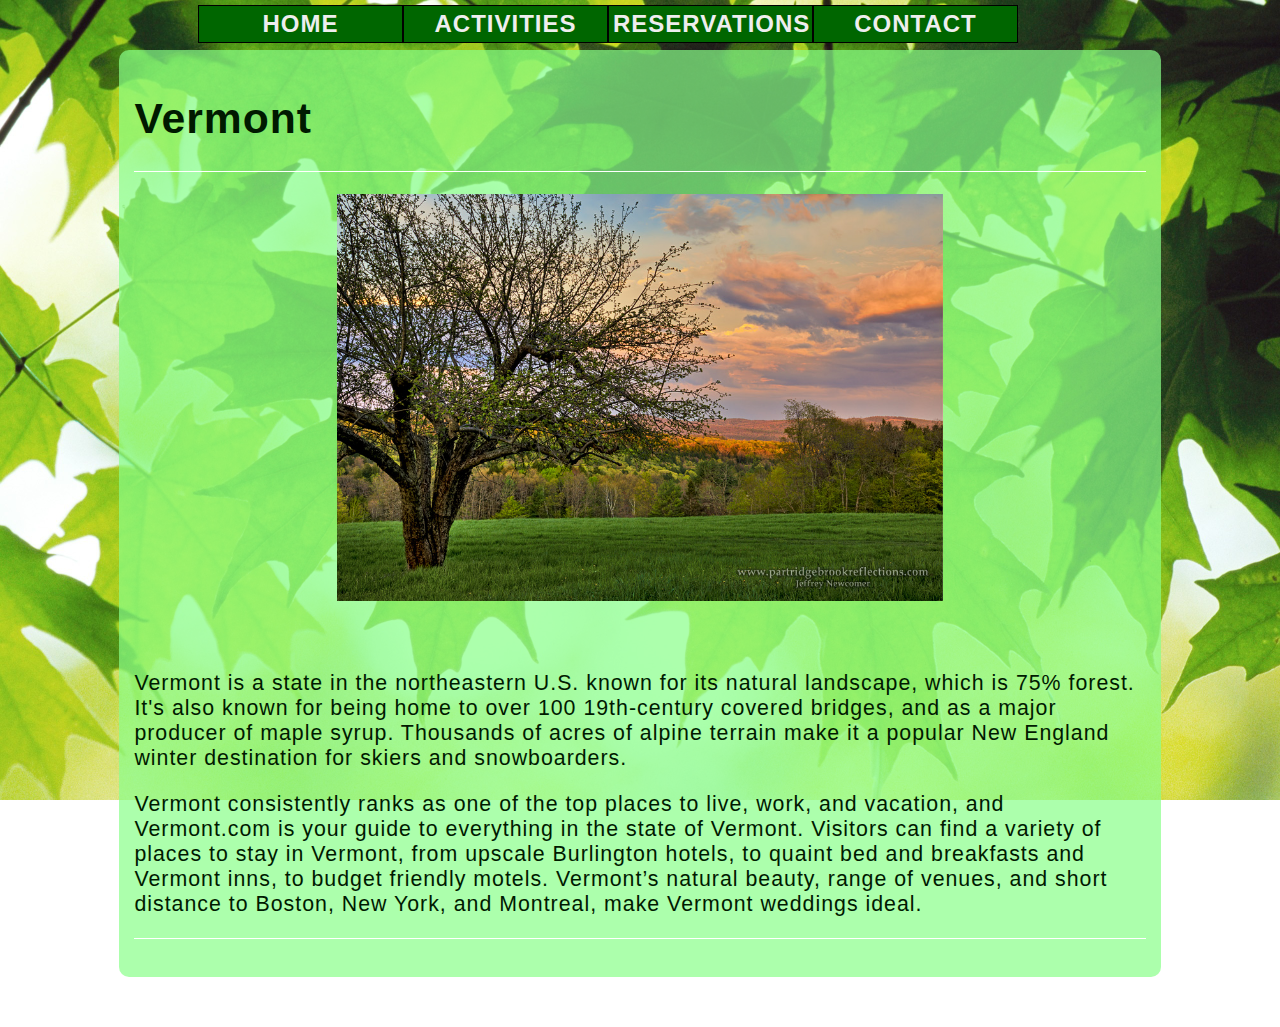
<file: index.html>
<!doctype html>

<html lang="en">
<head>
  <meta charset="utf-8">

  <title>Lab 3 - Vermont Slide Show</title>
  <meta name="description" content="Color Schemes">
  <meta name="author" content="David Schadlich, Jacob Hilton, Katie Lugus">
  <meta name="viewport" content="width=device-width, initial-scale=1.0">
  <link rel="stylesheet" href="style.css">
<script src='backgroundPics.js'></script>


</head>

<body>

	<div id="menu_container">
		<span id="menu">
			<ul>
				<li><a href="index.html">Home</a></li>
				<li><a href="activities.html">Activities</a></li>
				<li><a href="reserve.html">Reservations</a></li>
				<li><a href="contact.html">Contact</a></li>
			</ul>
		</span>
	</div>

	<div id="content_container">
		<h1>Vermont</h1>

                <hr style="border-color: white;">
                    <div id="slideShow">
                        <!-- populate the slide show here -->
			<img src="images/slide1.jpg" alt="" id="slide1" class="slideShow_image"/>
			<img src="images/slide2.jpg" alt="" id="slide2" class="slideShow_image"/>
			<img src="images/slide3.jpg" alt="" id="slide3" class="slideShow_image"/>
			<img src="images/slide4.jpg" alt="" id="slide4" class="slideShow_image"/>
			<img src="images/slide5.jpg" alt="" id="slide5" class="slideShow_image"/>
			<img src="images/slide6.jpg" alt="" id="slide6" class="slideShow_image"/>
			<img src="images/slide7.jpg" alt="" id="slide7" class="slideShow_image"/>
			<img src="images/slide8.jpg" alt="" id="slide8" class="slideShow_image"/>
                    </div>

                <div>
                <p>
                    Vermont is a state in the northeastern U.S. known for its
                    natural landscape, which is 75% forest. It's also known for
                    being home to over 100 19th-century covered bridges, and as
                    a major producer of maple syrup. Thousands of acres of alpine
                    terrain make it a popular New England winter destination for
                    skiers and snowboarders.
                </p>

                <p>
                    Vermont consistently ranks as one of the top places to live,
                    work, and vacation, and Vermont.com is your guide to everything
                    in the state of Vermont. Visitors can find a variety of places
                    to stay in Vermont, from upscale Burlington hotels, to
                    quaint bed and breakfasts and Vermont inns, to budget friendly
                    motels. Vermont’s natural beauty, range of venues, and short
                    distance to Boston, New York, and Montreal, make Vermont weddings ideal.
                </p>
                </div>

                <hr style="border-color: white;">
        </div>


</body>
<!-- Load the js at the bottom to help prevent a race condition -->
<script src="https://code.jquery.com/jquery-1.12.1.min.js"></script>
<script src='slideShow.js'></script>
</html>
</file>
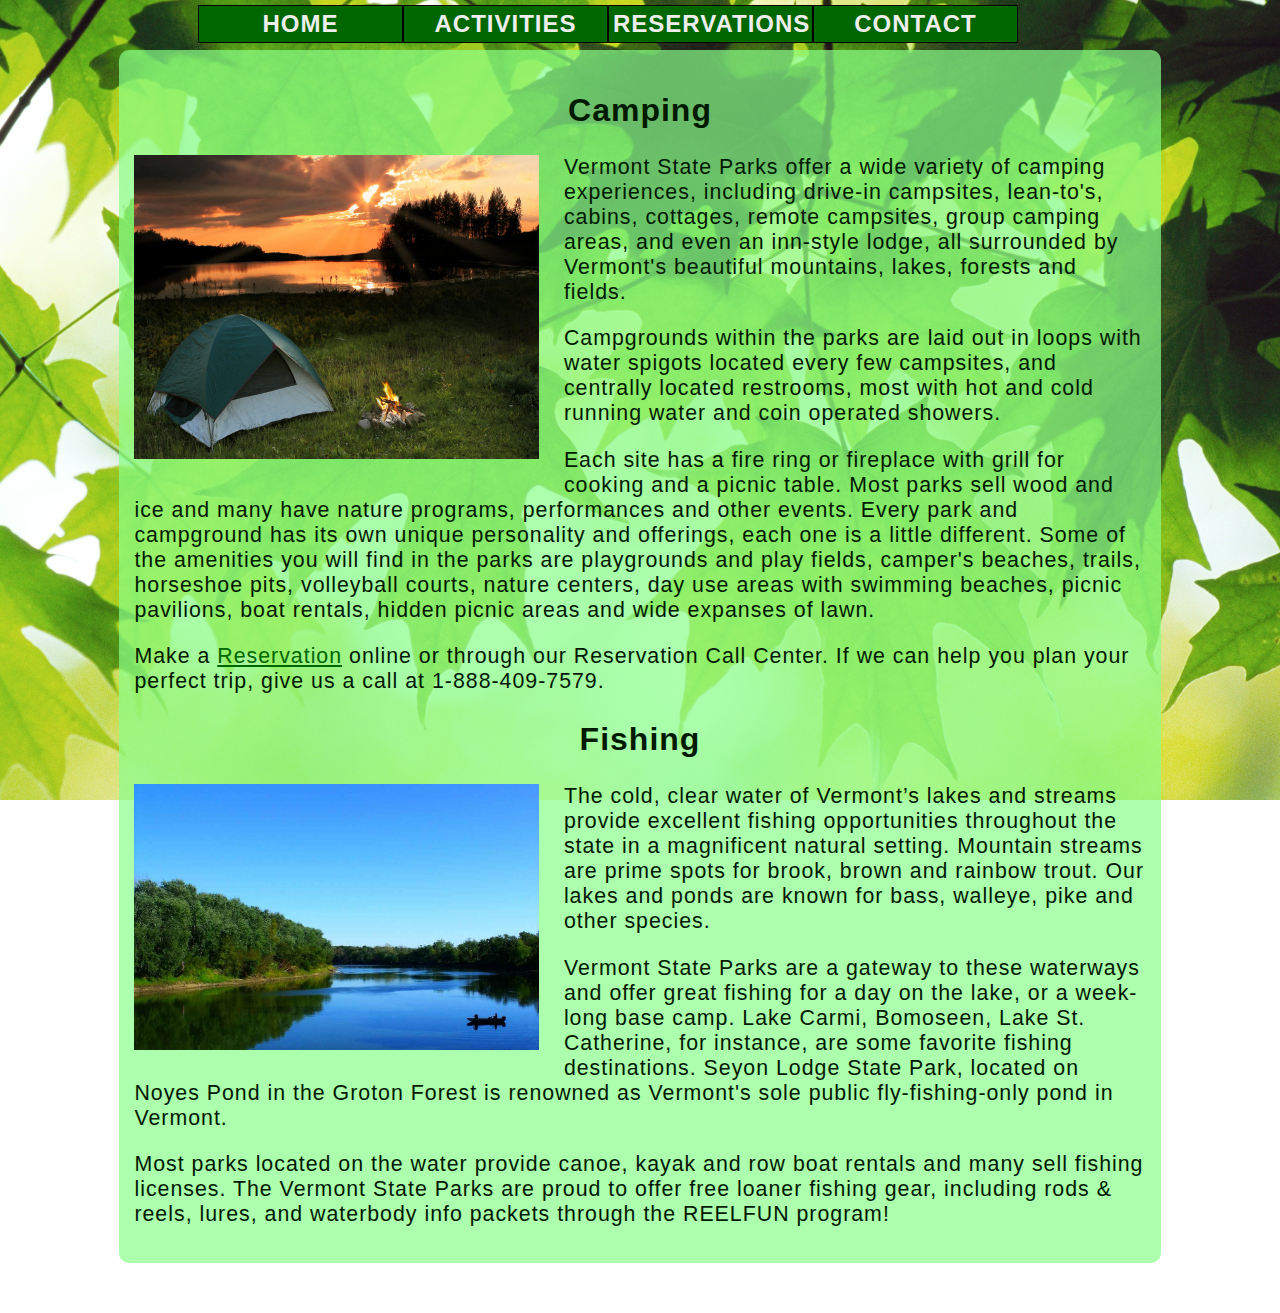
<file: activities.html>
<!doctype html>

<html lang="en">
<head>
  <meta charset="utf-8">

  <title>Lab 2 - Responsive</title>
  <meta name="description" content="Activities in vermont">
  <meta name="author" content="David Schadlich, Jacob Hilton, Katie Lugus">
  <meta name="viewport" content="width=device-width, initial-scale=1.0">

  <link rel="stylesheet" href="style.css">
<script src='backgroundPics.js'></script>


</head>

<body>
	
	<div id="menu_container">
		<span id="menu">
			<ul>
				<li><a href="index.html">Home</a></li>
				<li><a href="activities.html">Activities</a></li>
				<li><a href="reserve.html">Reservations</a></li>
				<li><a href="contact.html">Contact</a></li>
			</ul>
		</span>
	</div>

	<div id="content_container">
            <h2>Camping</h2>
                <p>
                    <img class="inline_image" src="images/tent.jpg" align="left" alt="Camping in a tent"/>
                    Vermont State Parks offer a wide variety of camping experiences, including drive-in campsites, lean-to's, cabins, cottages, remote campsites, group camping areas, and even an inn-style lodge, all surrounded by Vermont's beautiful mountains, lakes, forests and fields. 
		</p>
		<p>
                    Campgrounds within the parks are laid out in loops with water spigots located every few campsites, and centrally located restrooms, most with hot and cold running water and coin operated showers.
		</p>
		<p>
                    Each site has a fire ring or fireplace with grill for cooking and a picnic table.
                    Most parks sell wood and ice and many have nature programs, performances and other events.
                    Every park and campground has its own unique personality and offerings, each one is a little different. Some of the amenities you will find in the parks are playgrounds and play fields, camper's beaches, trails, horseshoe pits, volleyball courts, nature centers, day use areas with swimming beaches, picnic pavilions, boat rentals, hidden picnic areas and wide expanses of lawn. 
		</p>
		<p>
                    Make a <a href="reserve.html">Reservation</a> online or through our Reservation Call Center.
                    If we can help you plan your perfect trip, give us a call at 1-888-409-7579.
		</p>

            <h2>Fishing</h2>
		<img class="inline_image" src="images/lake.jpg" alt="The one that got away"/>
		<p>		
                    The cold, clear water of Vermont’s lakes and streams provide excellent fishing opportunities throughout the state in a magnificent natural setting. Mountain streams are prime spots for brook, brown and rainbow trout. Our lakes and ponds are known for bass, walleye, pike and other species.
                </p>
		<p>
                    Vermont State Parks are a gateway to these waterways and offer great fishing for a day on the lake, or a week-long base camp. Lake Carmi, Bomoseen, Lake St. Catherine, for instance, are some favorite fishing destinations. Seyon Lodge State Park, located on Noyes Pond in the Groton Forest is renowned as Vermont's sole public fly-fishing-only pond in Vermont.
		</p>
		<p>
                    Most parks located on the water provide canoe, kayak and row boat rentals and many sell fishing licenses.
                    The Vermont State Parks are proud to offer free loaner fishing gear, including rods & reels, lures, and waterbody info packets through the REELFUN program!
                </p>

	</div>

</body>

</html>
</file>
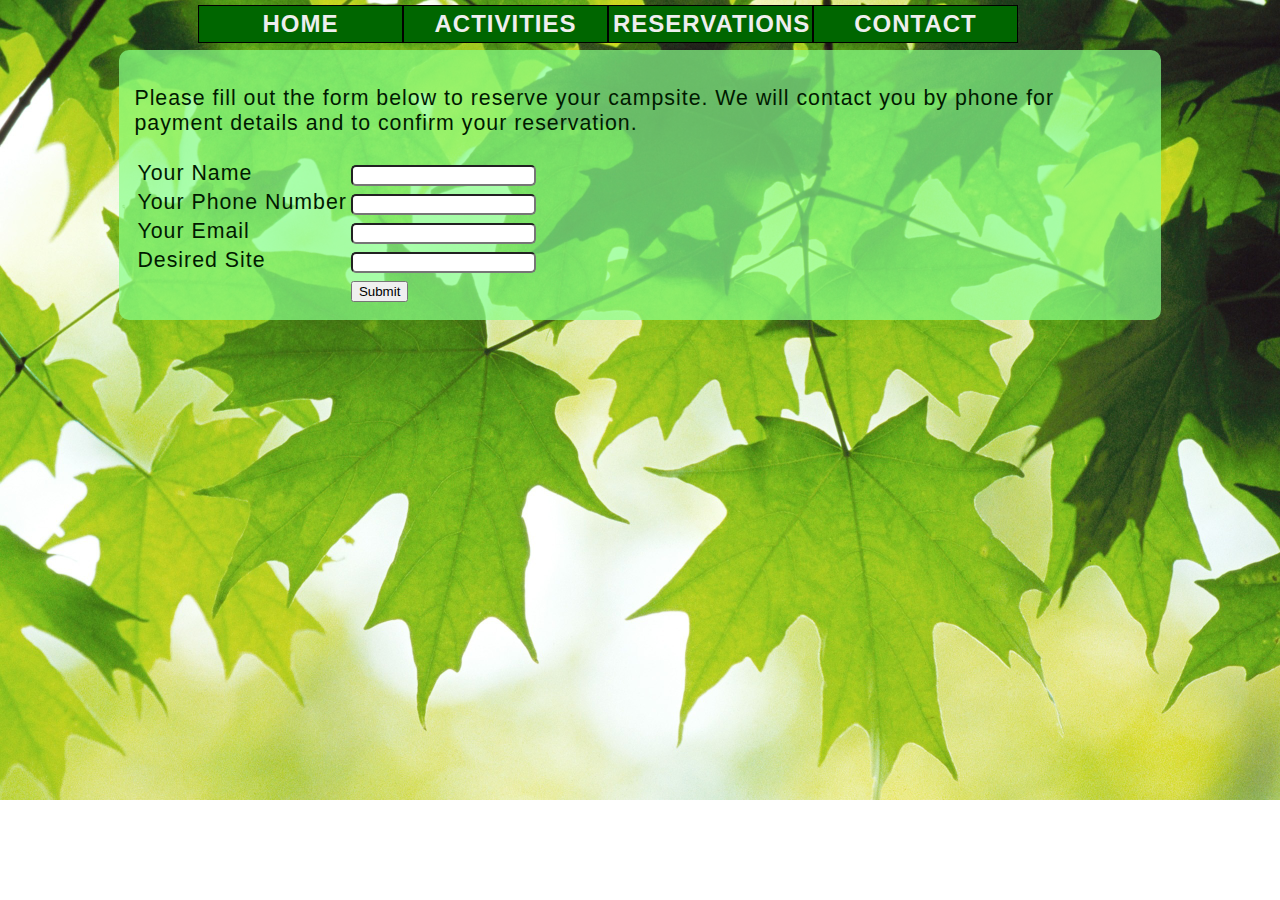
<file: reserve.html>
<!doctype html>

<html lang="en">
<head>
  <meta charset="utf-8">

  <title>Lab 2 - Responsive</title>
  <meta name="description" content="Color Schemes">
  <meta name="author" content="David Schadlich, Jacob Hilton, Katie Lugus">
  <meta name="viewport" content="width=device-width, initial-scale=1.0">
  <link rel="stylesheet" href="style.css">

<script src='backgroundPics.js'></script>

</head>

<body>
	
	<div id="menu_container">
		<span id="menu">
			<ul>
				<li><a href="index.html">Home</a></li>
				<li><a href="activities.html">Activities</a></li>
				<li><a href="reserve.html">Reservations</a></li>
				<li><a href="contact.html">Contact</a></li>
			</ul>
		</span>
	</div>

	<div id="content_container">
		<p>
		Please fill out the form below to reserve your campsite. We will contact you by phone for payment details and to confirm your reservation.
		</p>
		<form id="register_form" action="#">
			<table>
				<tr><td>Your Name</td><td><input type="text" id="name" name="name" /></td></tr>
				<tr><td>Your Phone Number</td><td><input type="tel" id="phone" name="phone" /></td></tr>
				<tr><td>Your Email</td><td><input type="email" id="email" name="email" /></td></tr>

				<tr><td>Desired Site</td><td><input type="text" id="sitename" name="sitename" /></td></tr>
				<tr><td></td><td><button onclick="alert ('Have fun');">Submit</button></td></tr>

			</table>	
		</form>
	</div>

</body>

</html>
</file>
<file: style.css>
body {
    background-color:#beffbe;
    background: url(images/background.jpg); 
    background-size: 100%;        
    background-repeat: no-repeat;
    background-attachment: fixed;
    overflow-y: scroll;
    color: #001a00;
    font-size: 16pt;
    letter-spacing: 1px;
    font-family:sans-serif;
}

#menu_container{
  position: fixed;
  width: 100%;
  height: 35px;
  margin: 0px auto;
  top: 5px;
}

#menu{
  position: absolute;
  width: 90%;
  height: 30px;
  top: 0px;
  left: 50%;
  margin-left: -450px;
}

#menu ul{   
    list-style-type: none;
    margin: 0;
    padding: 0;
    overflow: hidden;
}

#menu ul li{
    float:left;
}

#menu ul li a{
    float:left;
}

#menu ul li a:link, #menu ul li a:visited{
    display: block;
    width: 195px;
    font-weight: bold;
    font-size: 18pt;
    color: #EEEEEE;
    background-color: #006600;
    text-align: center;
    padding: 4px;
    text-decoration: none;
    text-transform: uppercase;
    border: 1px black solid;
}

#menu ul li a:hover, #menu ul li a:active{
    background-color: #009900;
    color: white;
}

#content_container {
    padding: 15px;
    margin: 50px auto;
    width: 80%;
/* 
    box-shadow: 40px 0 35px 100px #89ff89, -40px 0 35px 100px #89ff89;
    background-color: rgba (137, 255, 137, 0.5); 
*/
    background-color: rgba(137, 255, 137, 0.7);
    border-radius: 10px;
}

#content_container h2 {
    text-align: center;
}

#content_container hr {
    display: block;
    height: 1px;
    border: 0;
    border-top: 1px solid #001a00;
    margin: 1em 0;
    padding: 0; 
}

#content_container input:active {
	
}

#content_container a:link, #content_container a:visited {
    color: #006600;
}

#content_container a:hover, #content_container a:active {
    color: #009900;
}

#slideShow {
    width:60%;
    height: 100%;   
    position:relative;
    margin:0 auto;
}

.slideShow_image {
    width:100%;
    height: auto;
    margin-right: auto;
    margin-left: auto;
    margin-bottom: 0px;
    -webkit-transition: opacity 1s ease-in-out;
    -moz-transition: opacity 1s ease-in-out;
    -o-transition: opacity 1s ease-in-out;
    transition: opacity 1s ease-in-out;
    position:absolute;
    left:0;
    opacity: 0;
    z-index: 1;
}


.inline_image {
    float:left;
    width:40%;
    height: auto;
    margin-right: 25px;
    margin-bottom: 25px;
}

.inline_content {
    width: 530px;
    display: inline-block;
    margin-left: 10px;
}

#register_form input{
	border-radius: 5px;
}

@media screen and (max-width: 1025px){
	body {
		/* 
                background image does not work for narrow screens, 
                also saves BW on mobile devices 
                */
		background: url('');
		background-color:#beffbe;

	}
	#menu_container {
		position: static;
		width: 820px;
	}

	#menu{
		position: static;
		margin: 0 auto;
		width: 90%;
		height: 30px;
		top: 0px;
		left: 50%;
	}

	#content_container {
		margin-top: 25px;
	}
}

@media screen and (max-width: 820px){

	#content_container {
		margin-top: 55px;
	}

	#menu_container {
		width: 410px;
	}
        #slideShow {
                width: 80%;
                height: 100%;   
                position:relative;
                margin:0 auto;
        }
}

@media screen and (max-width: 425px){

	#menu_container {
		width: 210px;
		margin-bottom: 130px;
	}
        #slideShow {
                width: 100%;
                height: 100%;   
                position:relative;
                margin:0 auto;
        }
}
</file>
